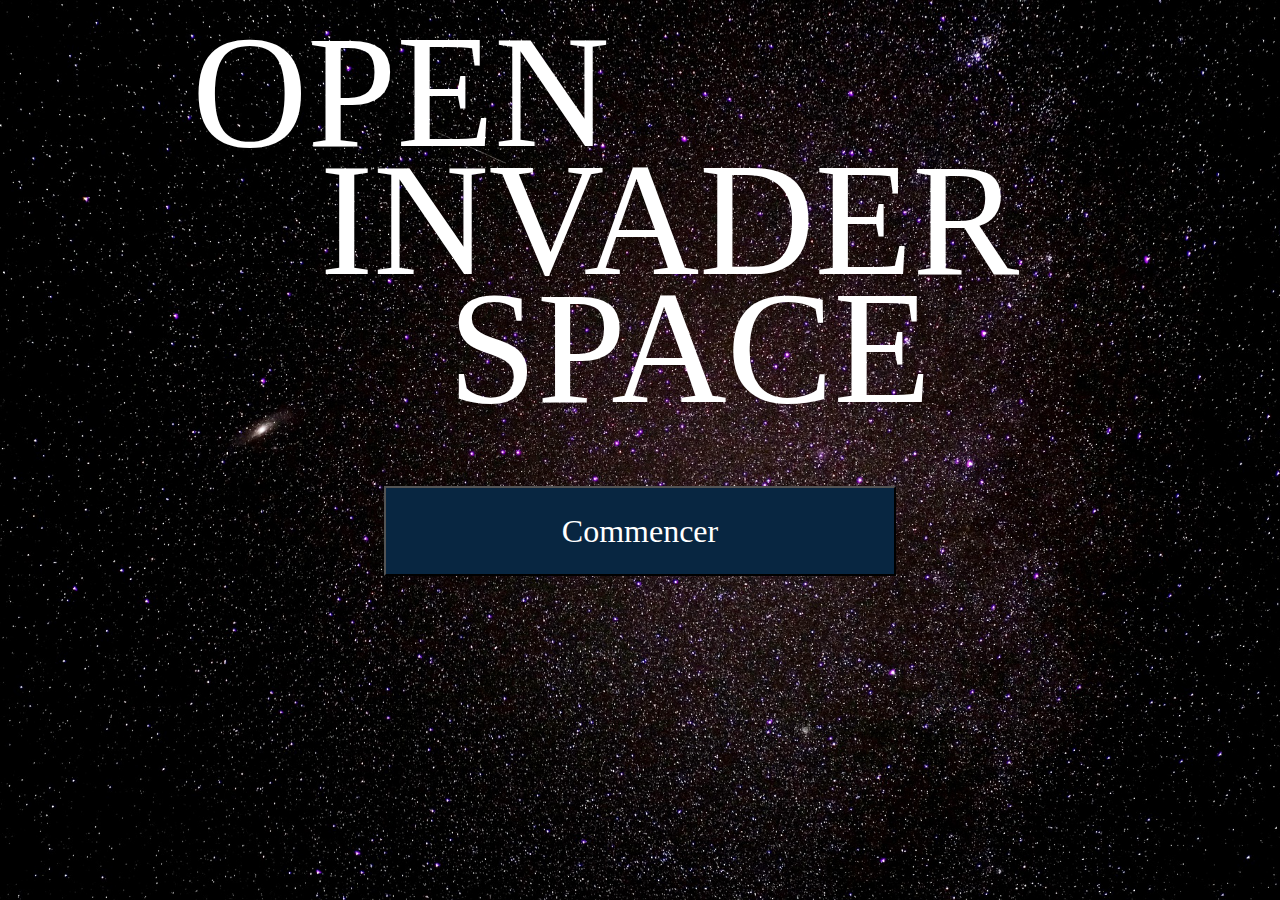
<file: index.html>
<!DOCTYPE html>
<html lang="fr">
<head>
    <meta charset="UTF-8">
    <title>Bienvenue</title>
    <link rel="stylesheet" href="Css/style.css">
</head>
<body>
        <p id="op">  OPEN </p>
        <p id="inv">  INVADER </p>
        <p id="sp">  SPACE</p>
        <a href="accueil.html"><button type="button" value="submit">Commencer</button></a>
</body>
</html>
</file>
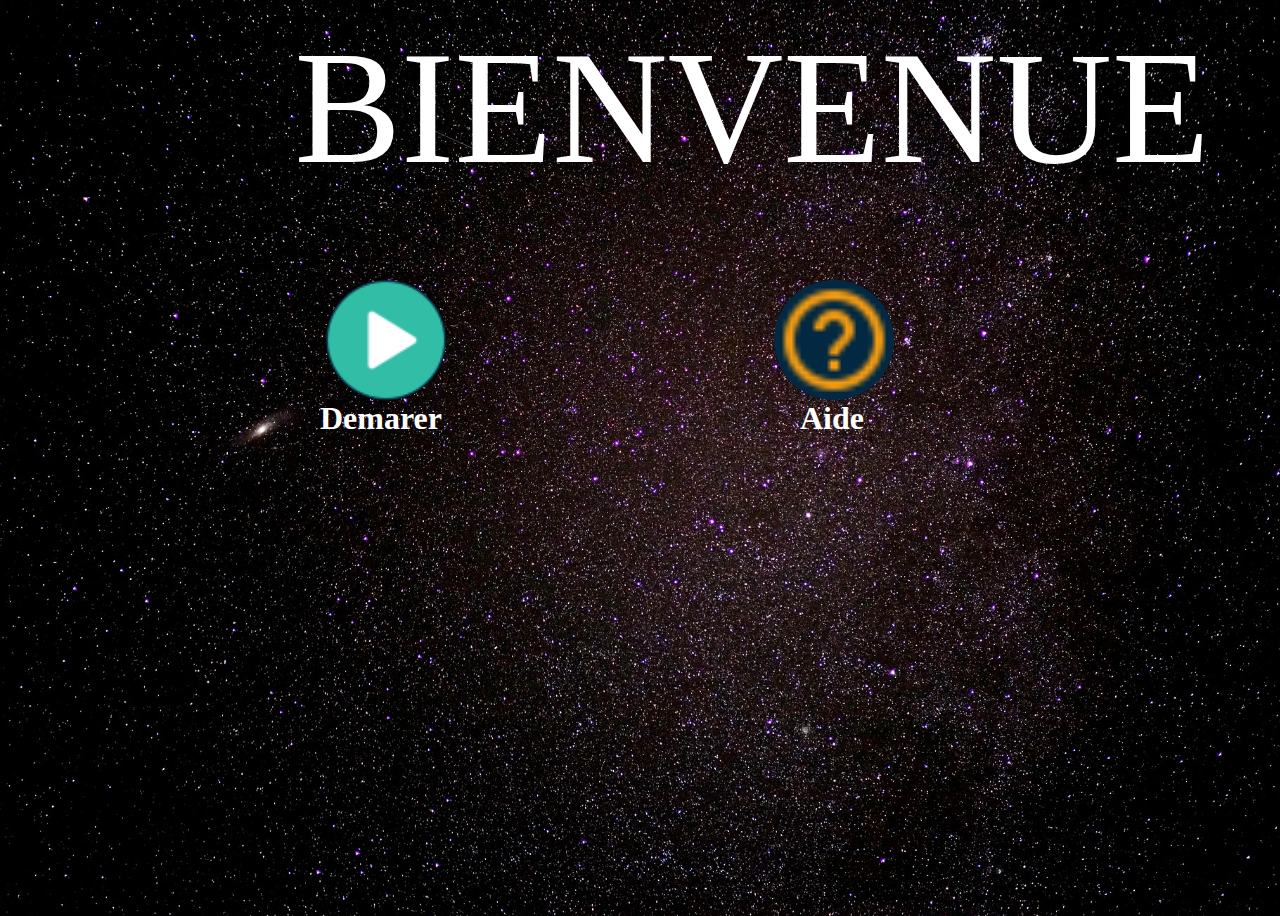
<file: accueil.html>
<!DOCTYPE html>
<html lang="fr">
<head>
    <meta charset="UTF-8">
    <title>accueil</title>
    <link rel="stylesheet" href="Css/style.css">
</head>
<body>
   <p id="txt">
     BIENVENUE
   </p>
    <p id="opt1">
        <a href="demarer.html">
            <img src="imagess/debute.png" >
            <h3 id="dem"> Demarer</h3>
        </a>
   </p>
   <p id="opt2">
       <a href="aide.html">
           <img src="imagess/help.png" >
           <h3 id="aid"> Aide</h3>
       </a>
   </p>
</body>
</html>
</file>
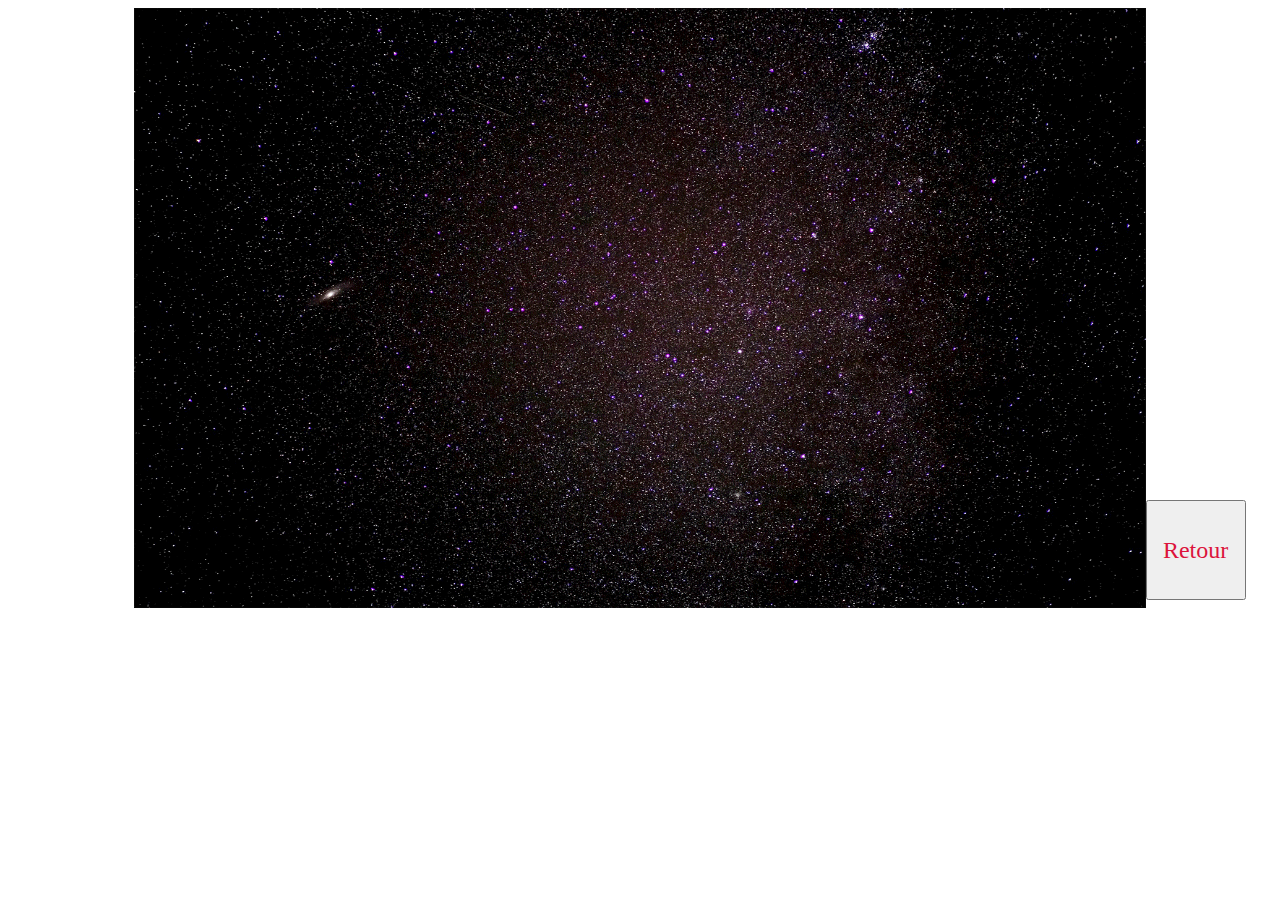
<file: aide.html>
<!DOCTYPE html>
<html lang="en">
<head>
    <meta charset="UTF-8">
    <title>Title</title>
    <style>
        a button{
            position: absolute;
            width: 100px;
            height: 100px;
            top:500px;
            font-size: 24px;
            font-family: "Segoe UI";
            color: crimson;
        }
    </style>
</head>
<body>
<CENTER>
 <img src="imagess/aide_demonstration_Gif_BON.gif" alt="" width="80%" height="600px">
    <a href="accueil.html"> <button type="submit"> Retour</button>  </a>
</CENTER>

</body>
</html>
</file>
<file: Css/style.css>
html,body{margin: 0;padding: 0 ; width: 100%;height: 100%}
body{
    background-image: url("../imagess/FontimgBon.jpg");
    background-color: #022941;
    background-size: cover;
    overflow: hidden;
}
#op{
    position: absolute;
    color: white;
    margin-top: 0%;
    margin-left:15% ;
    font-size: 10em;
    font-family: "Segoe UI";
}
#inv
{
    position: absolute;
    color: white;
    margin-top: 10%;
    margin-left:25% ;
    font-size: 10em;
    font-family: "Segoe UI";
}
#sp{
    position: absolute;
    color: white;
    margin-top: 20%;
    margin-left:35% ;
    font-size: 10em;
    font-family: "Segoe UI";
}
button{
    position: absolute;
    color: white;
    margin-top: 38%;
    margin-left:30% ;
    width: 40%;
    height: 10%;
    font-size: 2em;
    background-color: #082641;
    font-family: "Segoe UI";
}
/* Css sur la page  accueil*/
#txt{
    position: absolute;
    color: white;
    margin-top: 0%;
    margin-left:23% ;
    font-size: 10em;
    font-family: "Segoe UI";
}
#opt1{
     position: absolute;
     margin-top: 20%;
     margin-left:15% ;
     border-radius: 100px;
     width: 30%;
     height: 30%;
 }
#opt1 img{
    position: absolute;
    background-color: #022941;
    margin-top: 2%;
    margin-left:35% ;
    border-radius: 100px;
    width: 120px;
    height: 120px;
}
#dem{
    position: absolute;
    margin-top: 30%;
    margin-left:25% ;
    font-family: "Segoe UI";
    font-size: 2em;
}
a
{
    text-decoration: none;
    color: white;
}
#opt2{
    position: absolute;
    margin-top: 20%;
    margin-left:50% ;
    border-radius: 100px;
    width: 30%;
    height: 30%;
}
#opt2 img{
    position: absolute;
    background-color: #022941;
    margin-top: 2%;
    margin-left:35% ;
    border-radius: 100px;
    width: 120px;
    height: 120px;
}
#aid{
    position: absolute;
    margin-top: 30%;
    margin-left:62.5% ;
    font-family: "Segoe UI";
    font-size: 2em;
}
</file>
